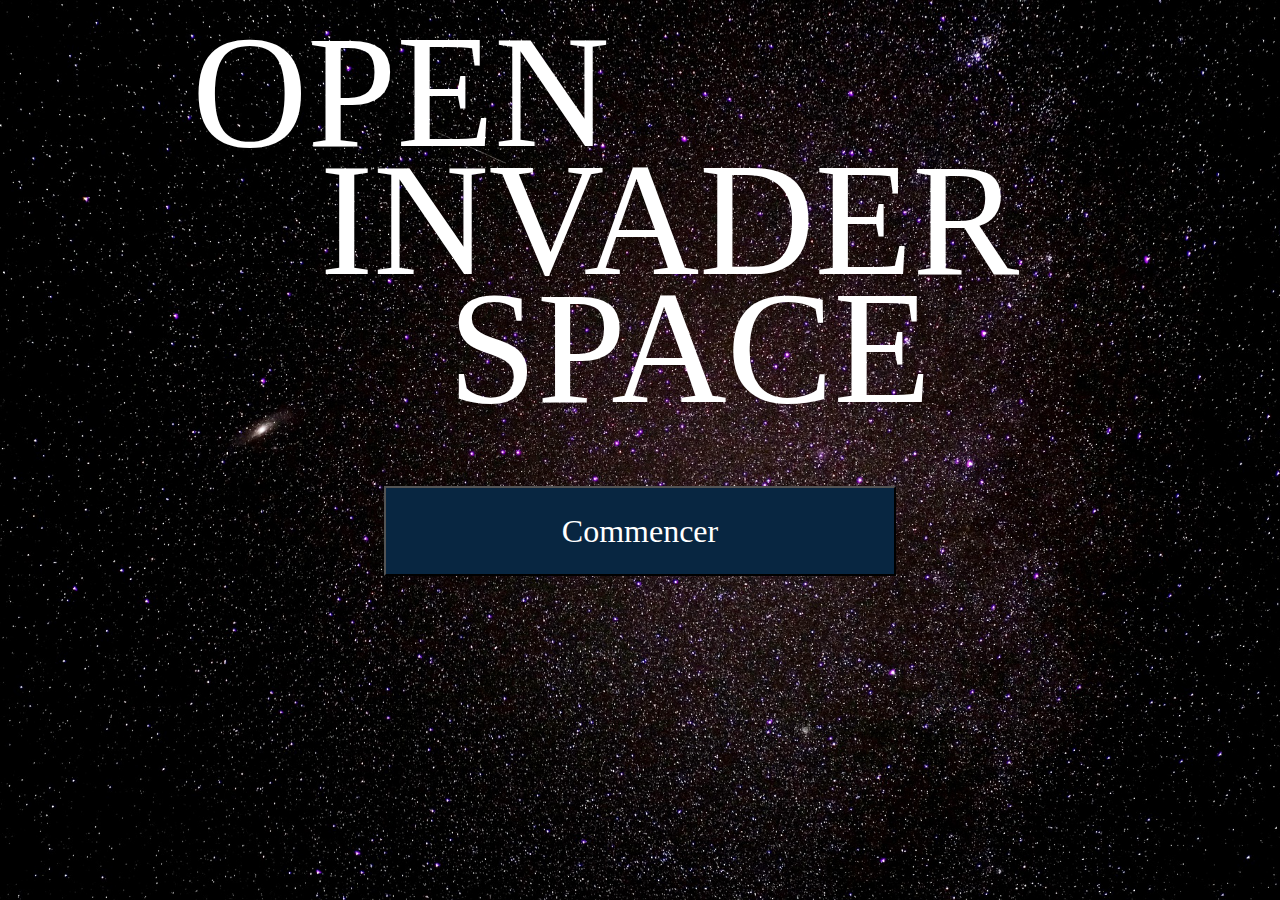
<file: index.html>
<!DOCTYPE html>
<html lang="fr">
<head>
    <meta charset="UTF-8">
    <title>Bienvenue</title>
    <link rel="stylesheet" href="Css/style.css">
</head>
<body>
        <p id="op">  OPEN </p>
        <p id="inv">  INVADER </p>
        <p id="sp">  SPACE</p>
        <a href="accueil.html"><button type="button" value="submit">Commencer</button></a>
</body>
</html>
</file>
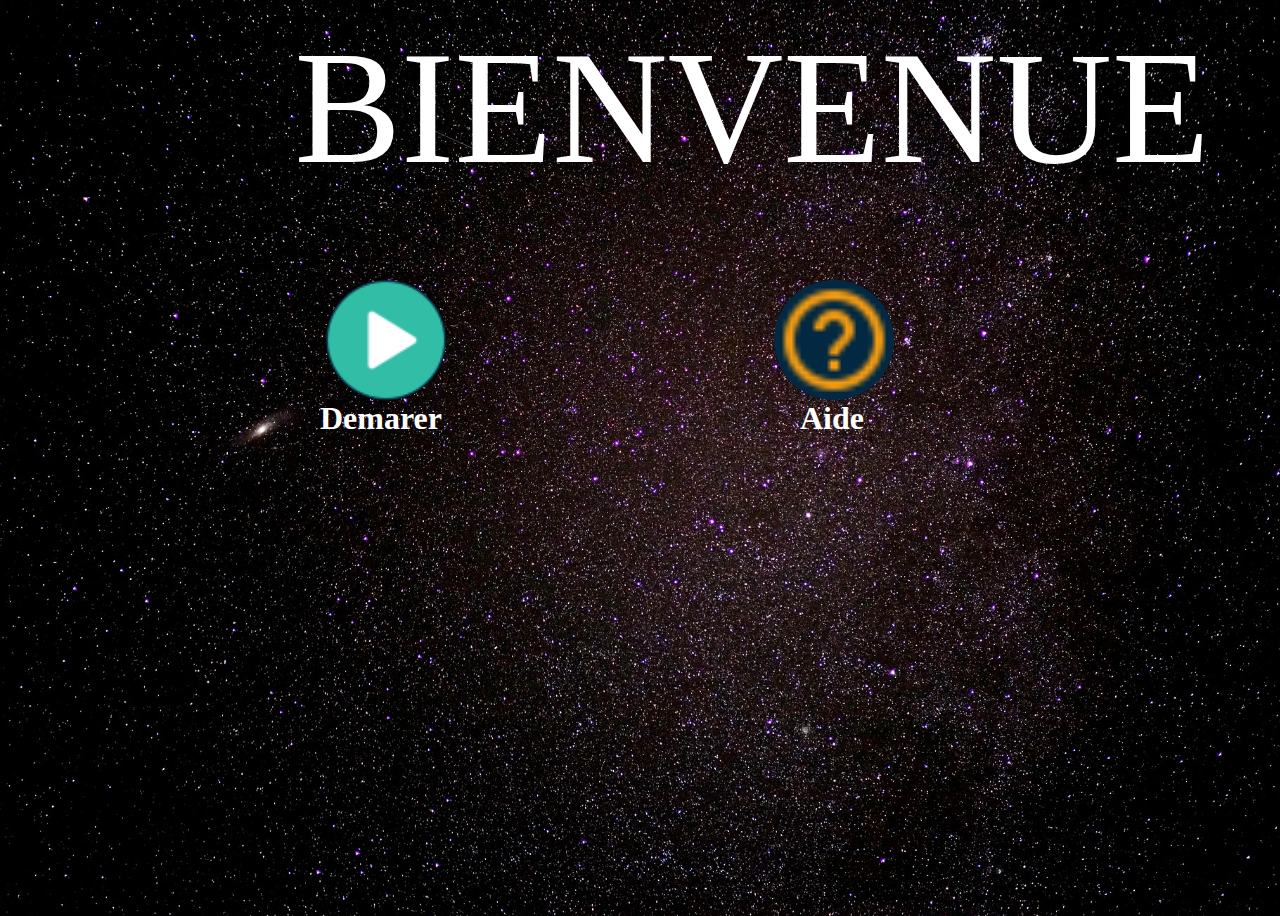
<file: accueil.html>
<!DOCTYPE html>
<html lang="fr">
<head>
    <meta charset="UTF-8">
    <title>accueil</title>
    <link rel="stylesheet" href="Css/style.css">
</head>
<body>
   <p id="txt">
     BIENVENUE
   </p>
    <p id="opt1">
        <a href="demarer.html">
            <img src="imagess/debute.png" >
            <h3 id="dem"> Demarer</h3>
        </a>
   </p>
   <p id="opt2">
       <a href="aide.html">
           <img src="imagess/help.png" >
           <h3 id="aid"> Aide</h3>
       </a>
   </p>
</body>
</html>
</file>
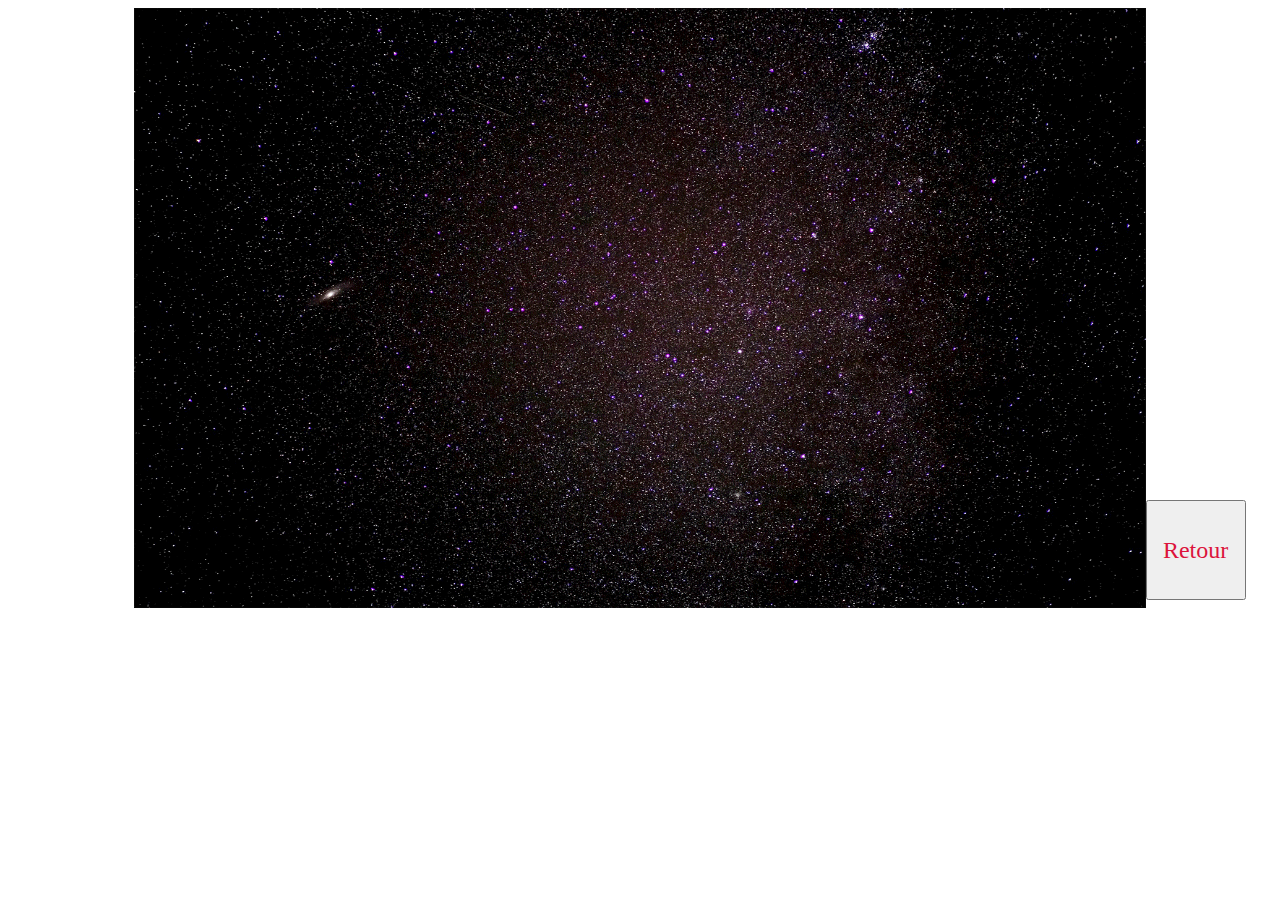
<file: aide.html>
<!DOCTYPE html>
<html lang="en">
<head>
    <meta charset="UTF-8">
    <title>Title</title>
    <style>
        a button{
            position: absolute;
            width: 100px;
            height: 100px;
            top:500px;
            font-size: 24px;
            font-family: "Segoe UI";
            color: crimson;
        }
    </style>
</head>
<body>
<CENTER>
 <img src="imagess/aide_demonstration_Gif_BON.gif" alt="" width="80%" height="600px">
    <a href="accueil.html"> <button type="submit"> Retour</button>  </a>
</CENTER>

</body>
</html>
</file>
<file: Css/style.css>
html,body{margin: 0;padding: 0 ; width: 100%;height: 100%}
body{
    background-image: url("../imagess/FontimgBon.jpg");
    background-color: #022941;
    background-size: cover;
    overflow: hidden;
}
#op{
    position: absolute;
    color: white;
    margin-top: 0%;
    margin-left:15% ;
    font-size: 10em;
    font-family: "Segoe UI";
}
#inv
{
    position: absolute;
    color: white;
    margin-top: 10%;
    margin-left:25% ;
    font-size: 10em;
    font-family: "Segoe UI";
}
#sp{
    position: absolute;
    color: white;
    margin-top: 20%;
    margin-left:35% ;
    font-size: 10em;
    font-family: "Segoe UI";
}
button{
    position: absolute;
    color: white;
    margin-top: 38%;
    margin-left:30% ;
    width: 40%;
    height: 10%;
    font-size: 2em;
    background-color: #082641;
    font-family: "Segoe UI";
}
/* Css sur la page  accueil*/
#txt{
    position: absolute;
    color: white;
    margin-top: 0%;
    margin-left:23% ;
    font-size: 10em;
    font-family: "Segoe UI";
}
#opt1{
     position: absolute;
     margin-top: 20%;
     margin-left:15% ;
     border-radius: 100px;
     width: 30%;
     height: 30%;
 }
#opt1 img{
    position: absolute;
    background-color: #022941;
    margin-top: 2%;
    margin-left:35% ;
    border-radius: 100px;
    width: 120px;
    height: 120px;
}
#dem{
    position: absolute;
    margin-top: 30%;
    margin-left:25% ;
    font-family: "Segoe UI";
    font-size: 2em;
}
a
{
    text-decoration: none;
    color: white;
}
#opt2{
    position: absolute;
    margin-top: 20%;
    margin-left:50% ;
    border-radius: 100px;
    width: 30%;
    height: 30%;
}
#opt2 img{
    position: absolute;
    background-color: #022941;
    margin-top: 2%;
    margin-left:35% ;
    border-radius: 100px;
    width: 120px;
    height: 120px;
}
#aid{
    position: absolute;
    margin-top: 30%;
    margin-left:62.5% ;
    font-family: "Segoe UI";
    font-size: 2em;
}
</file>
